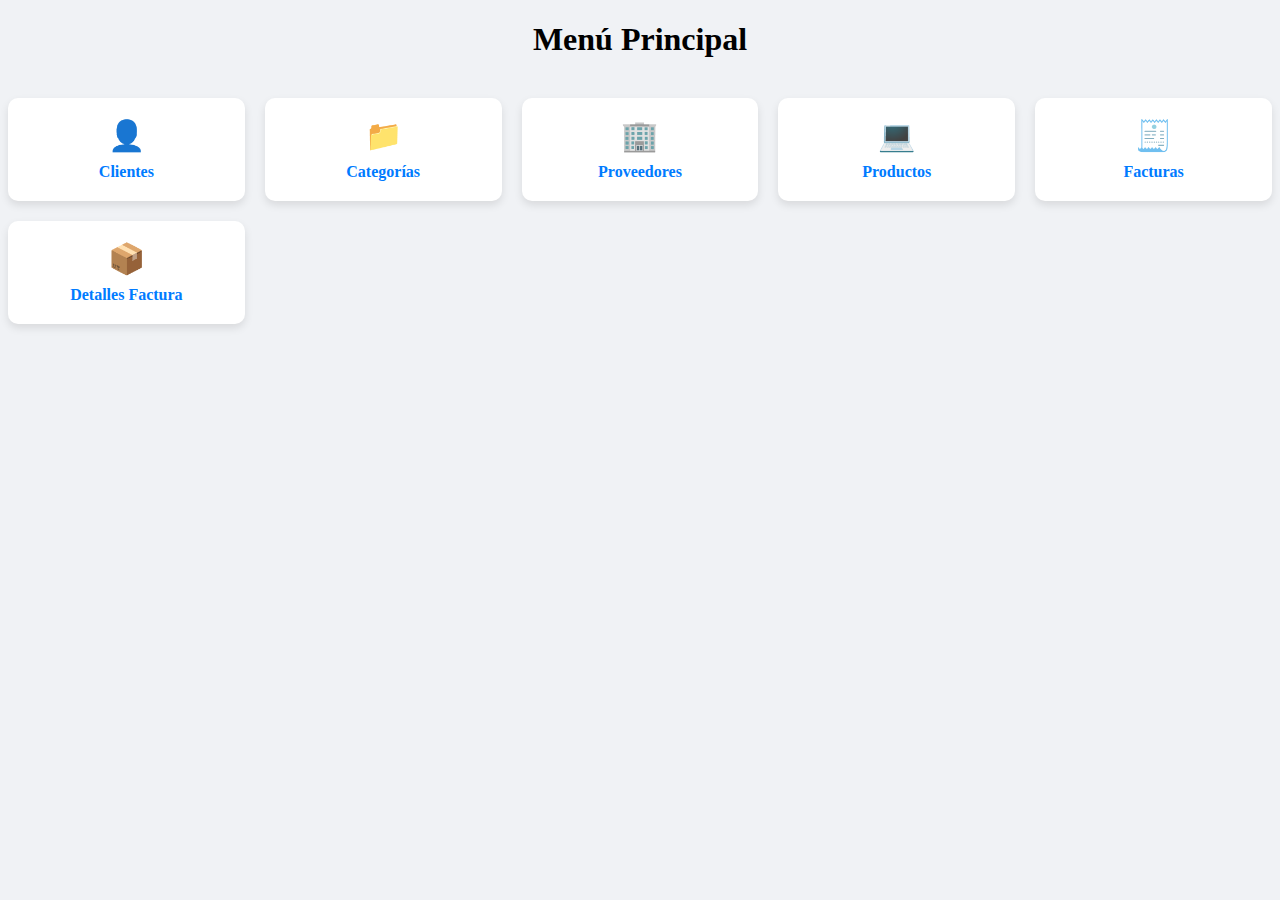
<file: target/classes/templates/index.html>
<!DOCTYPE html>
<html xmlns:th="http://www.thymeleaf.org">
<head>
    <meta charset="UTF-8">
    <title>Menú Principal</title>
    <link rel="stylesheet" th:href="@{/css/estilos.css}" />
    <style>
        body {
            background-color: #f0f2f5;
        }

        .container {
            display: grid;
            grid-template-columns: repeat(auto-fit, minmax(200px, 1fr));
            gap: 20px;
            margin-top: 40px;
        }

        .card {
            background-color: white;
            padding: 20px;
            border-radius: 10px;
            box-shadow: 0 4px 8px rgba(0,0,0,0.1);
            text-align: center;
            transition: transform 0.2s ease-in-out;
        }

        .card:hover {
            transform: scale(1.05);
        }

        .card a {
            text-decoration: none;
            color: #007bff;
            font-weight: bold;
            display: block;
            margin-top: 10px;
        }

        .icon {
            font-size: 30px;
            display: block;
            margin-bottom: 10px;
        }

        h1 {
            text-align: center;
        }
    </style>
</head>
<body>

    <h1>Menú Principal</h1>
    <div class="container">

        <div class="card">
            <span class="icon">👤</span>
            <a th:href="@{/clientes}">Clientes</a>
        </div>

        <div class="card">
            <span class="icon">📁</span>
            <a th:href="@{/categorias}">Categorías</a>
        </div>

        <div class="card">
            <span class="icon">🏢</span>
            <a th:href="@{/proveedores}">Proveedores</a>
        </div>

        <div class="card">
            <span class="icon">💻</span>
            <a th:href="@{/productos}">Productos</a>
        </div>

        <div class="card">
            <span class="icon">🧾</span>
            <a th:href="@{/facturas}">Facturas</a>
        </div>

        <div class="card">
            <span class="icon">📦</span>
            <a th:href="@{/detalles}">Detalles Factura</a>
        </div>

    </div>
</body>
</html>
</file>
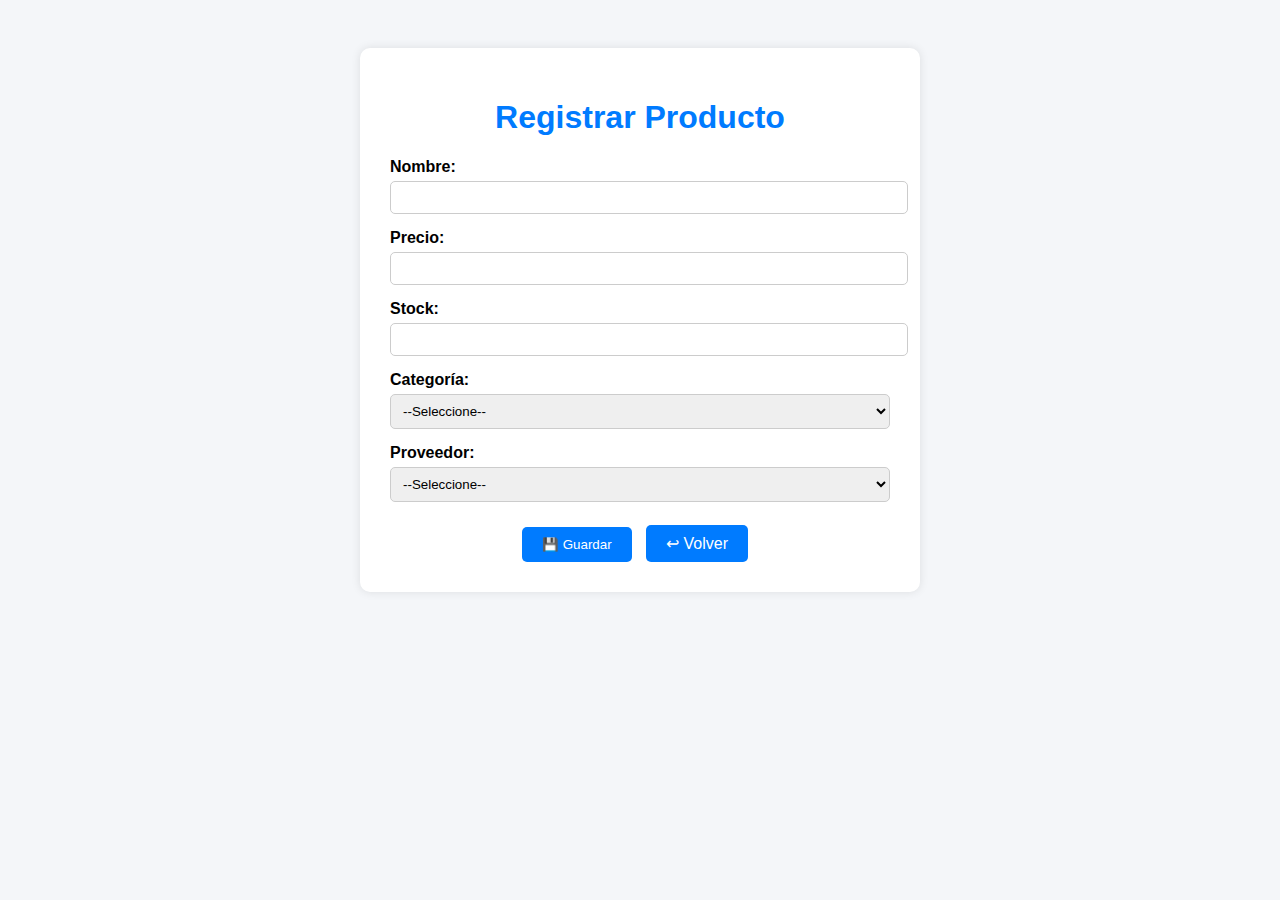
<file: target/classes/templates/formularioProducto.html>
<!DOCTYPE html>
<html xmlns:th="http://www.thymeleaf.org">
<head>
    <meta charset="UTF-8">
    <title>Formulario Producto</title>
    <style>
        body {
            font-family: Arial, sans-serif;
            background-color: #f4f6f9;
            padding: 40px;
        }

        .form-container {
            max-width: 500px;
            margin: auto;
            background-color: #fff;
            padding: 30px;
            border-radius: 10px;
            box-shadow: 0 0 10px rgba(0,0,0,0.1);
        }

        h1 {
            text-align: center;
            color: #007BFF;
        }

        label {
            display: block;
            margin-top: 15px;
            font-weight: bold;
        }

        input, select {
            width: 100%;
            padding: 8px;
            margin-top: 5px;
            border-radius: 5px;
            border: 1px solid #ccc;
        }

        .btn-container {
            text-align: center;
            margin-top: 25px;
        }

        button, a.button {
            background-color: #007BFF;
            color: white;
            border: none;
            padding: 10px 20px;
            border-radius: 5px;
            cursor: pointer;
            text-decoration: none;
            margin-right: 10px;
        }

        button:hover, a.button:hover {
            background-color: #0056b3;
        }

        .error {
            color: red;
            font-size: 0.9em;
        }
    </style>
</head>
<body>
<div class="form-container">
    <h1>Registrar Producto</h1>
    <form th:action="@{/productos/guardar}" th:object="${producto}" method="post">
        <label>Nombre:</label>
        <input type="text" th:field="*{nombre}" />
        <div class="error" th:if="${#fields.hasErrors('nombre')}" th:errors="*{nombre}"></div>

        <label>Precio:</label>
        <input type="number" step="0.01" th:field="*{precio}" />
        <div class="error" th:if="${#fields.hasErrors('precio')}" th:errors="*{precio}"></div>

        <label>Stock:</label>
        <input type="number" th:field="*{stock}" />
        <div class="error" th:if="${#fields.hasErrors('stock')}" th:errors="*{stock}"></div>

        <label>Categoría:</label>
        <select th:field="*{categoria.id}">
            <option value="">--Seleccione--</option>
            <option th:each="cat : ${categorias}" th:value="${cat.id}" th:text="${cat.nombre}"></option>
        </select>
        <div class="error" th:if="${#fields.hasErrors('categoria')}" th:errors="*{categoria}"></div>

        <label>Proveedor:</label>
        <select th:field="*{proveedor.id}">
            <option value="">--Seleccione--</option>
            <option th:each="prov : ${proveedores}" th:value="${prov.id}" th:text="${prov.nombre}"></option>
        </select>
        <div class="error" th:if="${#fields.hasErrors('proveedor')}" th:errors="*{proveedor}"></div>

        <div class="btn-container">
            <button type="submit">💾 Guardar</button>
            <a href="/productos" class="button">↩ Volver</a>
        </div>
    </form>
</div>
</body>
</html>
</file>
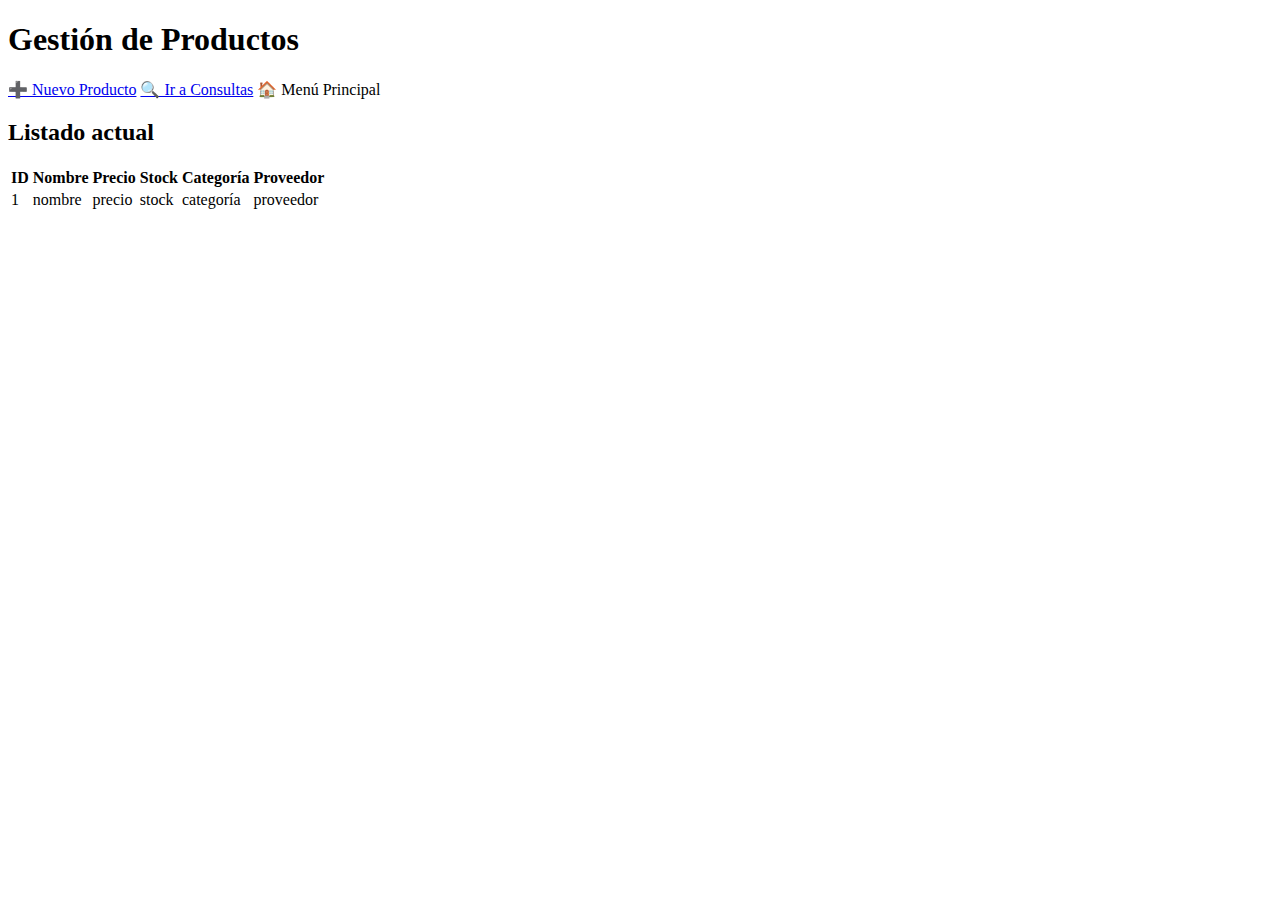
<file: target/classes/templates/listarProductos.html>
<!DOCTYPE html>
<html xmlns:th="http://www.thymeleaf.org">
<head>
    <meta charset="UTF-8">
    <title>Gestión de Productos</title>
<link rel="stylesheet" th:href="@{/css/estilos.css}" />

</head>
<body>

    <h1>Gestión de Productos</h1>

    <div class="btn-container">
        <a href="/productos/nuevo" class="button">➕ Nuevo Producto</a>
        <a href="/productos/consultas" class="button button-secondary">🔍 Ir a Consultas</a>
		<a th:href="@{/}" class="button button-index">🏠 Menú Principal</a>
    </div>

    <h2>Listado actual</h2>
    <table>
        <thead>
            <tr>
                <th>ID</th>
                <th>Nombre</th>
                <th>Precio</th>
                <th>Stock</th>
                <th>Categoría</th>
                <th>Proveedor</th>
            </tr>
        </thead>
        <tbody>
            <tr th:each="prod : ${productos}">
                <td th:text="${prod.id}">1</td>
                <td th:text="${prod.nombre}">nombre</td>
                <td th:text="${prod.precio}">precio</td>
                <td th:text="${prod.stock}">stock</td>
                <td th:text="${prod.categoria.nombre}">categoría</td>
                <td th:text="${prod.proveedor.nombre}">proveedor</td>
            </tr>
        </tbody>
    </table>

</body>
</html>
</file>
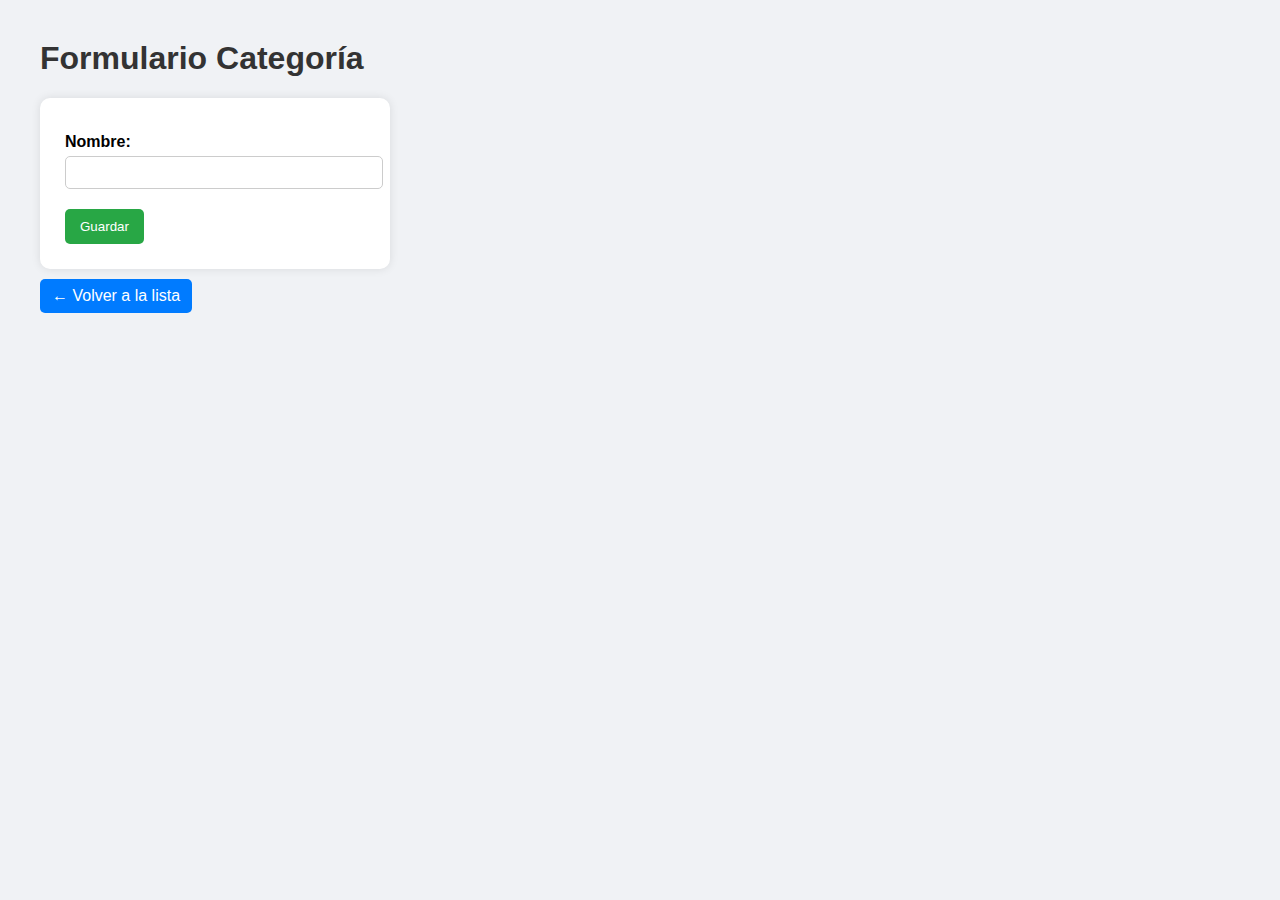
<file: target/classes/templates/categoria/formulario.html>
<!DOCTYPE html>
<html xmlns:th="http://www.thymeleaf.org">
<head>
    <meta charset="UTF-8">
    <title>Nueva Categoría</title>
    <style>
        body {
            font-family: Arial, sans-serif;
            margin: 40px;
            background-color: #f0f2f5;
        }

        h1 {
            color: #333;
        }

        form {
            background-color: #fff;
            padding: 25px;
            width: 300px;
            border-radius: 10px;
            box-shadow: 0 0 10px rgba(0,0,0,0.1);
        }

        label {
            display: block;
            margin-top: 10px;
            font-weight: bold;
        }

        input[type="text"] {
            width: 100%;
            padding: 8px;
            margin-top: 5px;
            border: 1px solid #ccc;
            border-radius: 5px;
        }

        button {
            margin-top: 20px;
            background-color: #28a745;
            color: white;
            padding: 10px 15px;
            border: none;
            border-radius: 5px;
            cursor: pointer;
        }

        button:hover {
            background-color: #218838;
        }

        .btn-back {
            margin-top: 10px;
            display: inline-block;
            background-color: #007bff;
            color: white;
            padding: 8px 12px;
            text-decoration: none;
            border-radius: 5px;
        }

        .btn-back:hover {
            background-color: #0056b3;
        }
    </style>
</head>
<body>

<h1>Formulario Categoría</h1>

<form th:action="@{/categorias/guardar}" th:object="${categoria}" method="post">
    <label>Nombre:</label>
    <input type="text" th:field="*{nombre}" required/>

    <button type="submit">Guardar</button>
</form>

<a th:href="@{/categorias}" class="btn-back">← Volver a la lista</a>

</body>
</html>
</file>
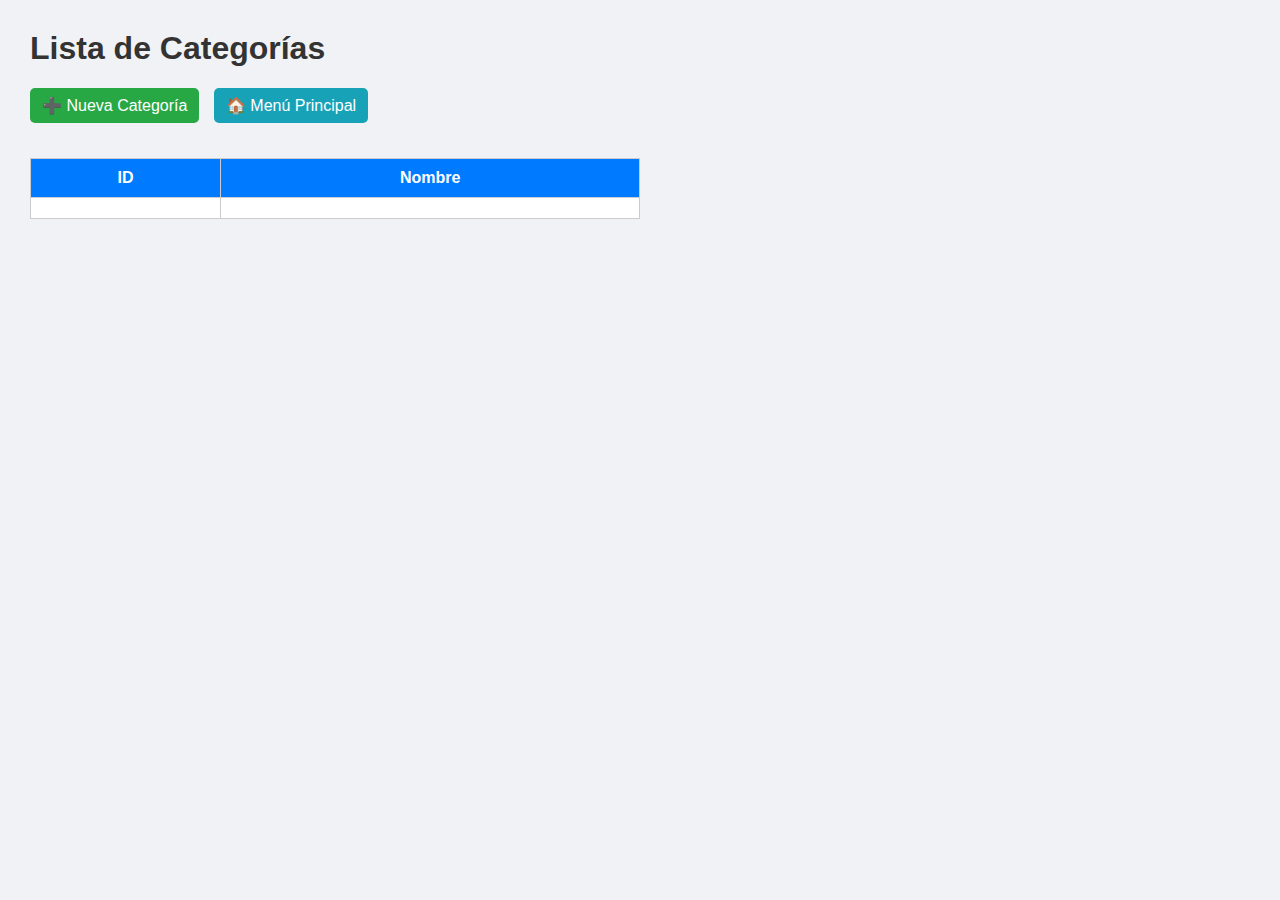
<file: target/classes/templates/categoria/listar.html>
<!DOCTYPE html>
<html xmlns:th="http://www.thymeleaf.org">
<head>
    <meta charset="UTF-8">
    <title>Lista de Categorías</title>
    <style>
        body {
            font-family: Arial, sans-serif;
            margin: 30px;
            background-color: #f0f2f5;
        }

        h1 {
            color: #333;
        }

        table {
            width: 50%;
            border-collapse: collapse;
            margin-top: 20px;
            background-color: #fff;
        }

        th, td {
            border: 1px solid #ccc;
            padding: 10px;
            text-align: center;
        }

        th {
            background-color: #007bff;
            color: white;
        }

        .btn {
            display: inline-block;
            padding: 8px 12px;
            background-color: #28a745;
            color: white;
            text-decoration: none;
            border-radius: 5px;
            margin-bottom: 15px;
        }

        .btn:hover {
            background-color: #218838;
        }

        .btn-index {
            background-color: #17a2b8;
            margin-left: 10px;
        }

        .btn-index:hover {
            background-color: #138496;
        }
    </style>
</head>
<body>

<h1>Lista de Categorías</h1>

<a th:href="@{/categorias/nuevo}" class="btn">➕ Nueva Categoría</a>
<a th:href="@{/}" class="btn btn-index">🏠 Menú Principal</a>

<table>
    <thead>
        <tr>
            <th>ID</th>
            <th>Nombre</th>
        </tr>
    </thead>
    <tbody>
        <tr th:each="cat : ${categorias}">
            <td th:text="${cat.id}"></td>
            <td th:text="${cat.nombre}"></td>
        </tr>
    </tbody>
</table>

</body>
</html>
</file>
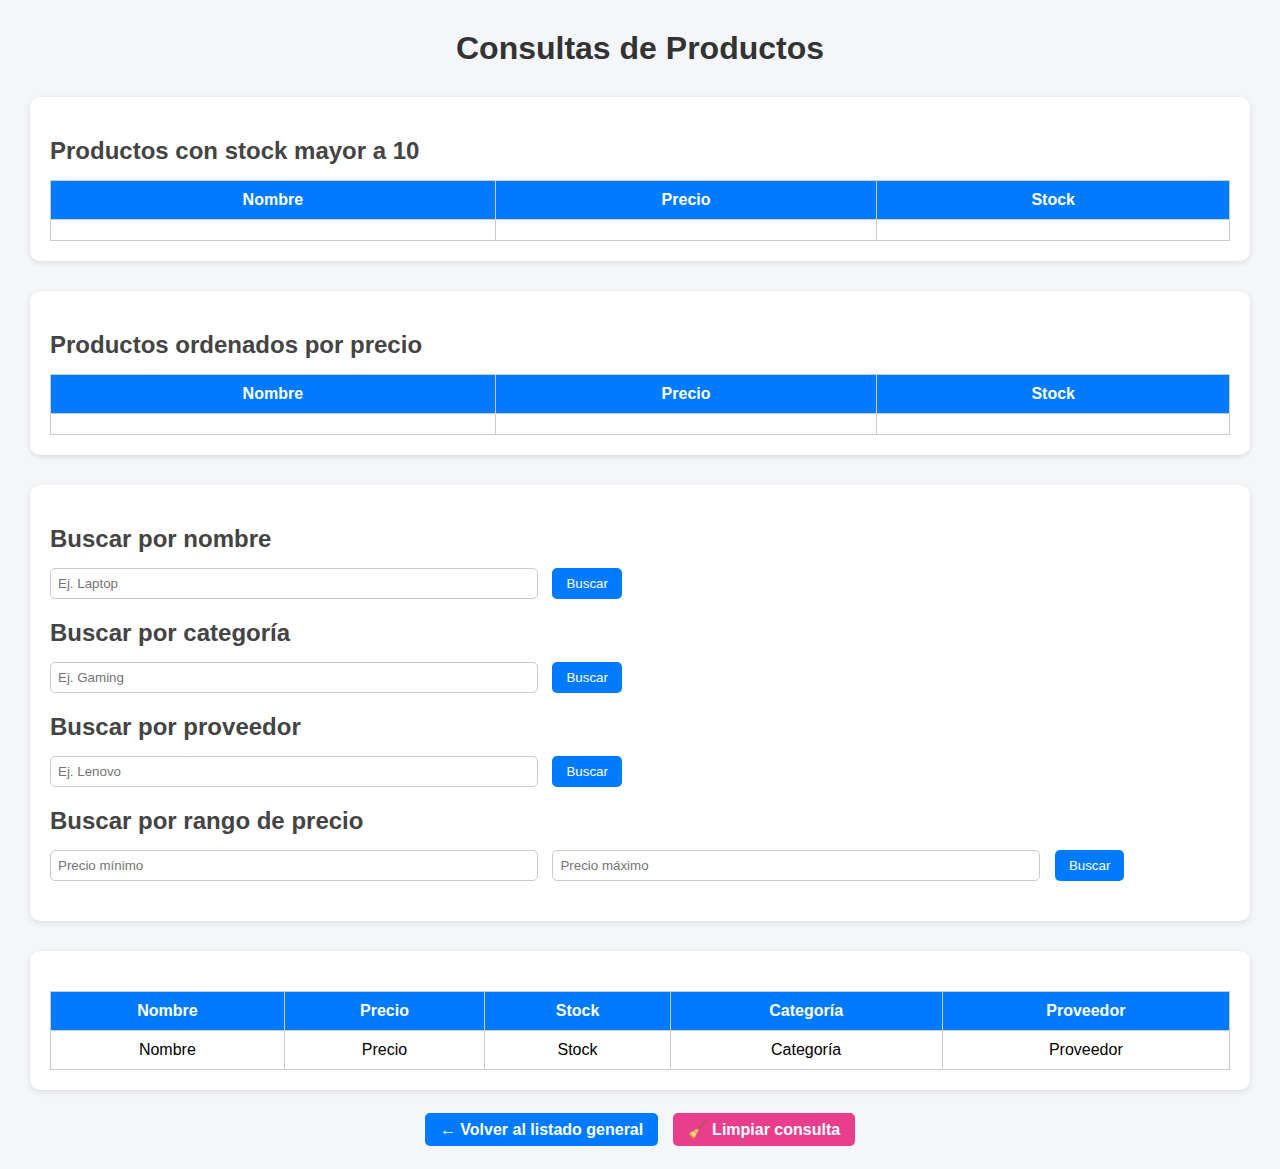
<file: target/classes/templates/producto/consultas.html>
<!DOCTYPE html>
<html xmlns:th="http://www.thymeleaf.org">
<head>
    <meta charset="UTF-8">
    <title>Consultas de Productos</title>
    <link rel="stylesheet" th:href="@{/css/estilos.css}" />
    <style>
        body {
            font-family: 'Segoe UI', sans-serif;
            background-color: #f4f6f9;
            margin: 30px;
        }

        h1 {
            text-align: center;
            color: #333;
            margin-bottom: 30px;
        }

        .seccion {
            background: #fff;
            padding: 20px;
            margin-bottom: 30px;
            border-radius: 10px;
            box-shadow: 0 2px 6px rgba(0,0,0,0.1);
        }

        h2 {
            color: #444;
            margin-bottom: 15px;
        }

        table {
            width: 100%;
            border-collapse: collapse;
            margin-top: 10px;
        }

        th, td {
            border: 1px solid #ccc;
            padding: 10px;
            text-align: center;
        }

        th {
            background-color: #007bff;
            color: white;
        }

        form {
            margin-bottom: 20px;
        }

        input {
            padding: 7px;
            width: 40%;
            border-radius: 5px;
            border: 1px solid #ccc;
            margin-right: 10px;
        }

        button {
            padding: 8px 14px;
            background-color: #007bff;
            color: white;
            border: none;
            border-radius: 5px;
            cursor: pointer;
        }

        button:hover {
            background-color: #0056b3;
        }

        .btn {
            padding: 8px 15px;
            border-radius: 5px;
            text-decoration: none;
            font-weight: bold;
        }

        .btn-back {
            background-color: #007bff;
            color: white;
            margin-right: 10px;
        }

        .btn-clear {
            background-color: #e83e8c;
            color: white;
        }

        .btn-back:hover {
            background-color: #0056b3;
        }

        .btn-clear:hover {
            background-color: #c82361;
        }

        .acciones {
            text-align: center;
            margin-top: 20px;
        }
    </style>
</head>
<body>

<h1>Consultas de Productos</h1>

<div class="seccion">
    <h2>Productos con stock mayor a 10</h2>
    <table>
        <tr><th>Nombre</th><th>Precio</th><th>Stock</th></tr>
        <tr th:each="p : ${stockMayorA10}">
            <td th:text="${p.nombre}"></td>
            <td th:text="${p.precio}"></td>
            <td th:text="${p.stock}"></td>
        </tr>
    </table>
</div>

<div class="seccion">
    <h2>Productos ordenados por precio</h2>
    <table>
        <tr><th>Nombre</th><th>Precio</th><th>Stock</th></tr>
        <tr th:each="p : ${ordenadosPrecio}">
            <td th:text="${p.nombre}"></td>
            <td th:text="${p.precio}"></td>
            <td th:text="${p.stock}"></td>
        </tr>
    </table>
</div>

<div class="seccion">
    <h2>Buscar por nombre</h2>
    <form th:action="@{/productos/consultas/nombre}" method="get">
        <input type="text" name="nombre" placeholder="Ej. Laptop" required>
        <button type="submit">Buscar</button>
    </form>

    <h2>Buscar por categoría</h2>
    <form th:action="@{/productos/consultas/categoria}" method="get">
        <input type="text" name="categoria" placeholder="Ej. Gaming" required>
        <button type="submit">Buscar</button>
    </form>

    <h2>Buscar por proveedor</h2>
    <form th:action="@{/productos/consultas/proveedor}" method="get">
        <input type="text" name="proveedor" placeholder="Ej. Lenovo" required>
        <button type="submit">Buscar</button>
    </form>

    <h2>Buscar por rango de precio</h2>
    <form th:action="@{/productos/consultas/rango}" method="get">
        <input type="number" name="min" step="0.01" placeholder="Precio mínimo" required>
        <input type="number" name="max" step="0.01" placeholder="Precio máximo" required>
        <button type="submit">Buscar</button>
    </form>
</div>

<div class="seccion" th:if="${resultado != null}">
    <h2 th:text="${titulo}"></h2>
    <table>
        <tr>
            <th>Nombre</th><th>Precio</th><th>Stock</th><th>Categoría</th><th>Proveedor</th>
        </tr>
        <tr th:each="p : ${resultado}">
            <td th:text="${p.nombre}">Nombre</td>
            <td th:text="${p.precio}">Precio</td>
            <td th:text="${p.stock}">Stock</td>
            <td th:text="${p.categoria.nombre}">Categoría</td>
            <td th:text="${p.proveedor.nombre}">Proveedor</td>
        </tr>
    </table>
</div>

<div class="acciones">
    <a th:href="@{/productos}" class="btn btn-back">← Volver al listado general</a>
    <a th:href="@{/productos/consultas}" class="btn btn-clear">🧹 Limpiar consulta</a>
</div>

</body>
</html>
</file>
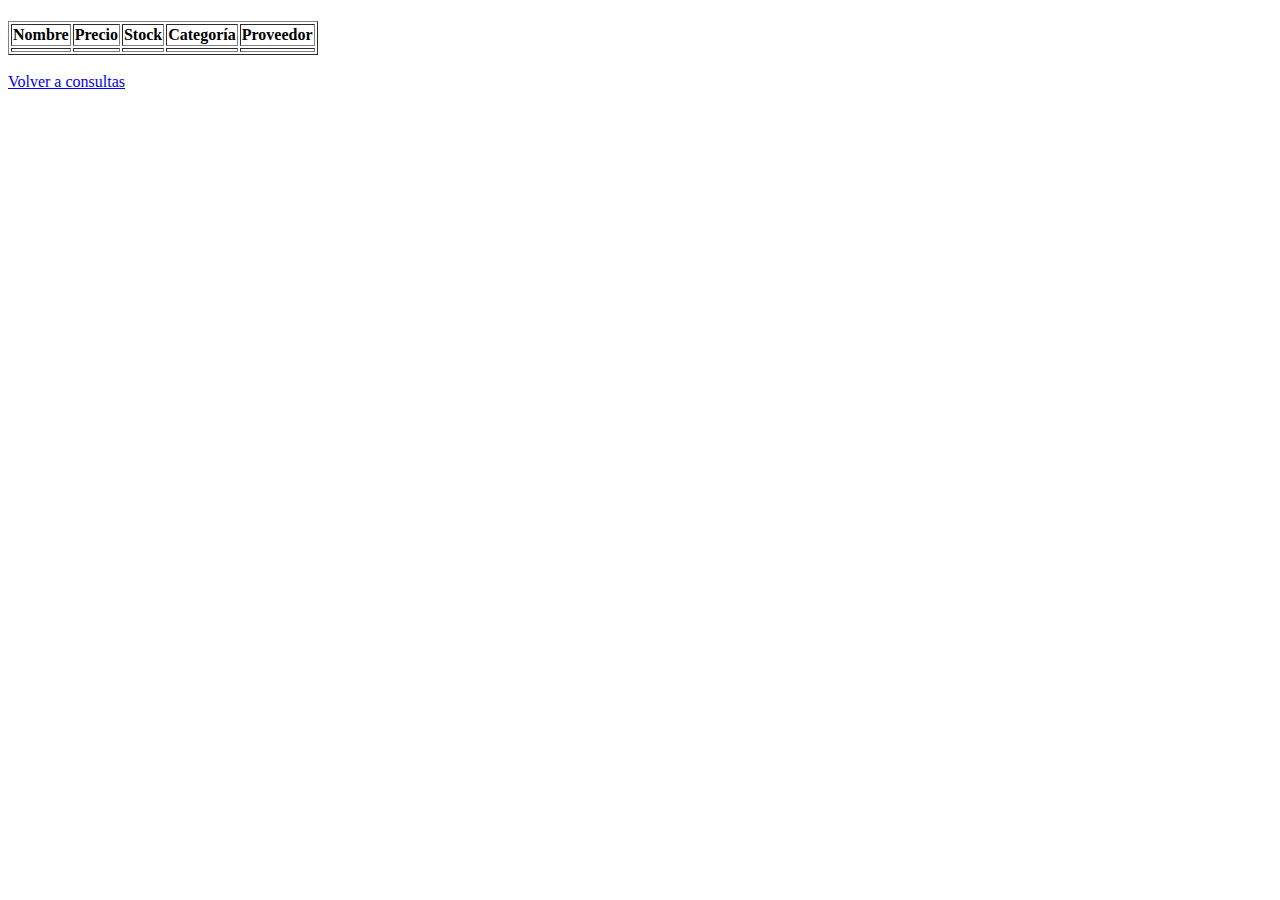
<file: target/classes/templates/producto/resultadoConsulta.html>
<!DOCTYPE html>
<html xmlns:th="http://www.thymeleaf.org">
<head><title>Resultado</title></head>
<body>
<h1 th:text="'Resultados por ' + ${tipo}"></h1>

<table border="1">
    <tr>
        <th>Nombre</th>
        <th>Precio</th>
        <th>Stock</th>
        <th>Categoría</th>
        <th>Proveedor</th>
    </tr>
    <tr th:each="p : ${resultado}">
        <td th:text="${p.nombre}"></td>
        <td th:text="${p.precio}"></td>
        <td th:text="${p.stock}"></td>
        <td th:text="${p.categoria.nombre}"></td>
        <td th:text="${p.proveedor.nombre}"></td>
    </tr>
</table>

<br><a href="/productos/consultas">Volver a consultas</a>
</body>
</html>
</file>
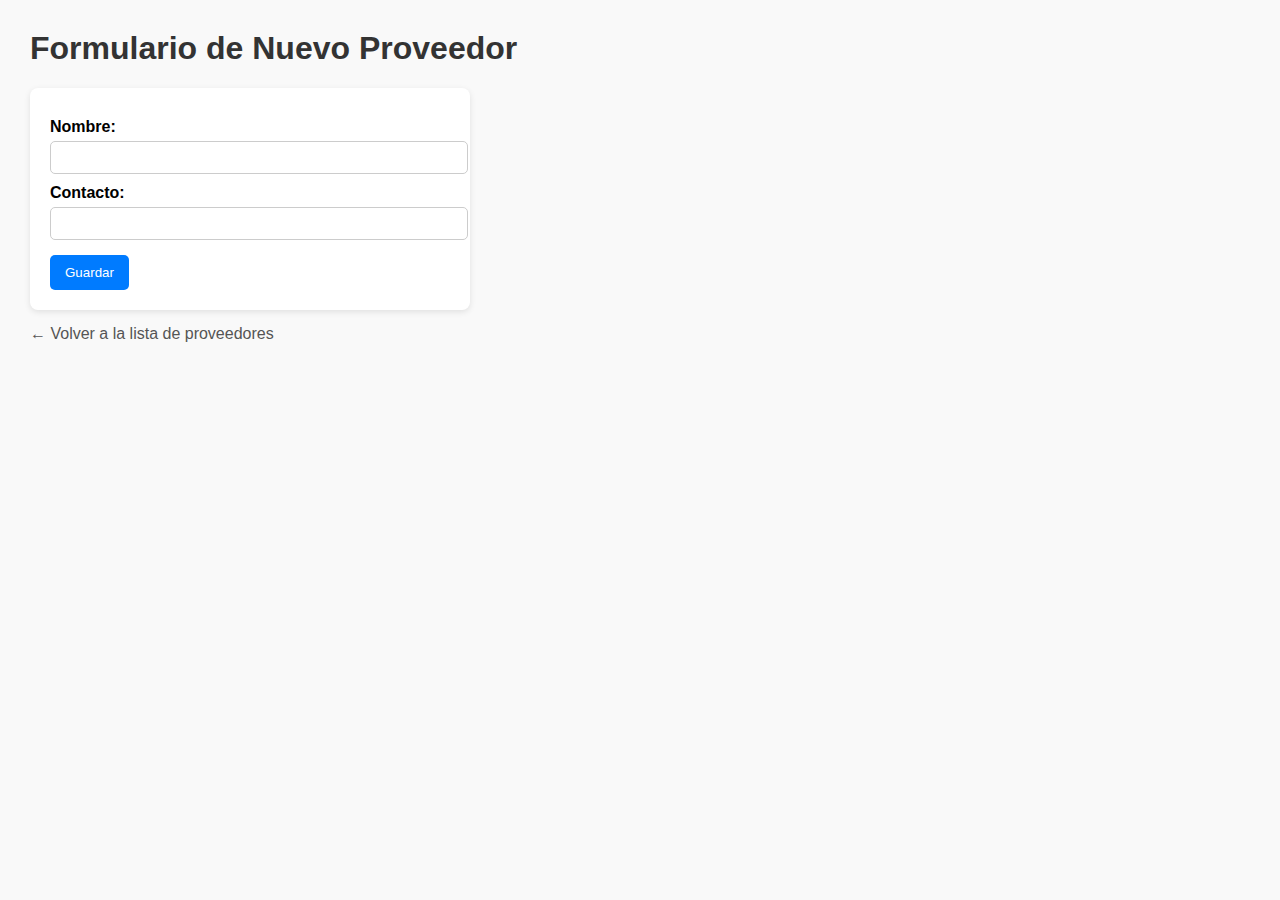
<file: target/classes/templates/proveedor/formulario.html>
<!DOCTYPE html>
<html xmlns:th="http://www.thymeleaf.org">
<head>
    <meta charset="UTF-8">
    <title>Nuevo Proveedor</title>
    <style>
        body {
            font-family: Arial, sans-serif;
            margin: 30px;
            background-color: #f9f9f9;
        }

        h1 {
            color: #333;
        }

        form {
            background-color: #fff;
            padding: 20px;
            border-radius: 8px;
            box-shadow: 0 2px 6px rgba(0,0,0,0.1);
            max-width: 400px;
        }

        label {
            display: block;
            margin-top: 10px;
            font-weight: bold;
        }

        input {
            width: 100%;
            padding: 8px;
            margin-top: 5px;
            border: 1px solid #ccc;
            border-radius: 5px;
        }

        .btn {
            margin-top: 15px;
            padding: 10px 15px;
            background-color: #007bff;
            color: white;
            border: none;
            border-radius: 5px;
            cursor: pointer;
        }

        .btn:hover {
            background-color: #0056b3;
        }

        .back-link {
            display: inline-block;
            margin-top: 15px;
            color: #555;
            text-decoration: none;
        }

        .back-link:hover {
            text-decoration: underline;
        }
    </style>
</head>
<body>

<h1>Formulario de Nuevo Proveedor</h1>

<form th:action="@{/proveedores/guardar}" th:object="${proveedor}" method="post">
    <label>Nombre:</label>
    <input type="text" th:field="*{nombre}" required/>

    <label>Contacto:</label>
    <input type="text" th:field="*{contacto}" required/>

    <button type="submit" class="btn">Guardar</button>
</form>

<a th:href="@{/proveedores}" class="back-link">← Volver a la lista de proveedores</a>

</body>
</html>
</file>
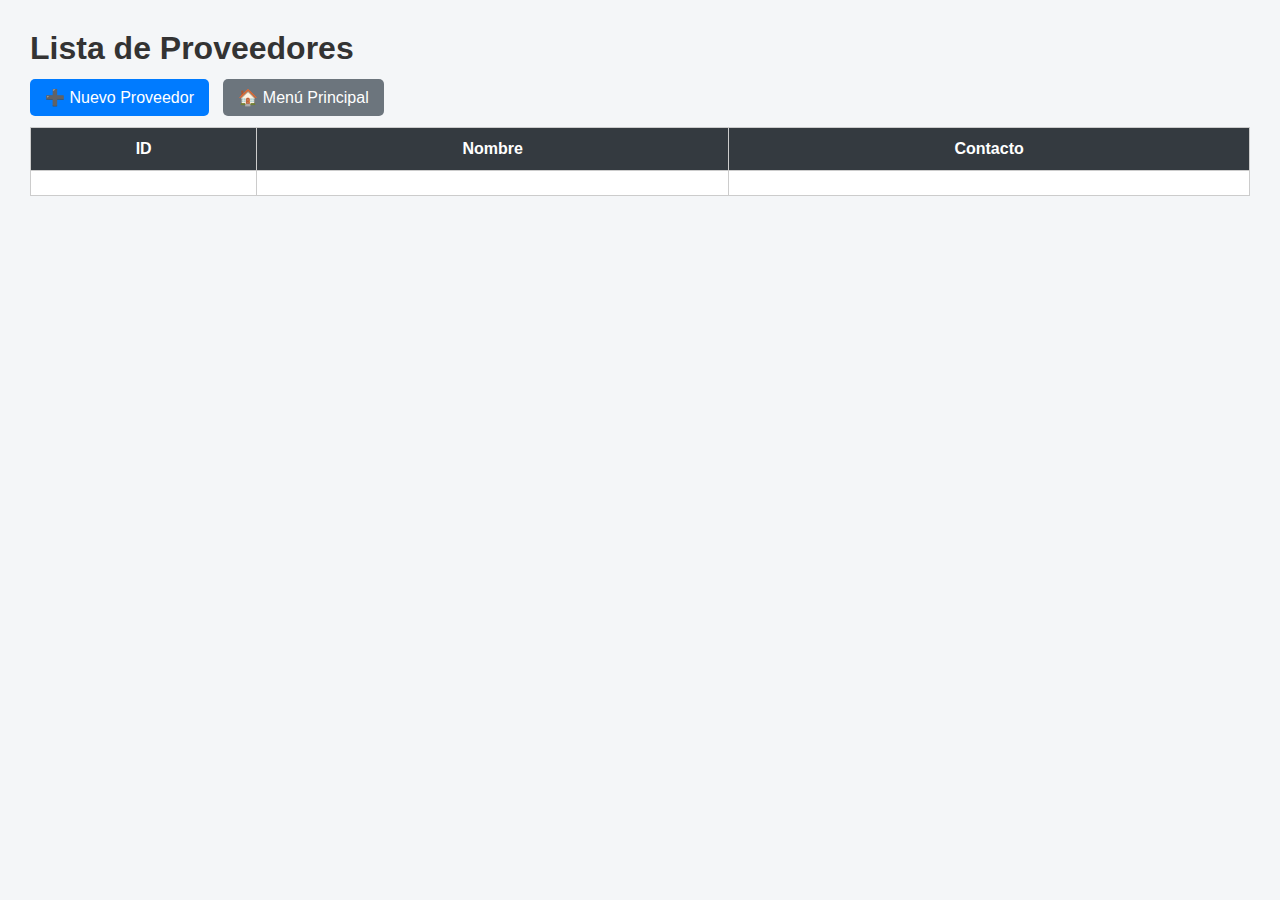
<file: target/classes/templates/proveedor/listar.html>
<!DOCTYPE html>
<html xmlns:th="http://www.thymeleaf.org">
<head>
    <meta charset="UTF-8">
    <title>Lista de Proveedores</title>
    <style>
        body {
            font-family: Arial, sans-serif;
            margin: 30px;
            background-color: #f4f6f8;
        }

        h1 {
            color: #333;
        }

        .btn-container {
            margin-bottom: 20px;
        }

        .button {
            padding: 10px 15px;
            text-decoration: none;
            background-color: #007bff;
            color: white;
            border-radius: 5px;
            margin-right: 10px;
        }

        .button:hover {
            background-color: #0056b3;
        }

        .button-secondary {
            background-color: #6c757d;
        }

        table {
            width: 100%;
            border-collapse: collapse;
            background-color: white;
        }

        th, td {
            border: 1px solid #ccc;
            padding: 12px;
            text-align: center;
        }

        th {
            background-color: #343a40;
            color: white;
        }
    </style>
</head>
<body>

<h1>Lista de Proveedores</h1>

<div class="btn-container">
    <a th:href="@{/proveedores/nuevo}" class="button">➕ Nuevo Proveedor</a>
    <a th:href="@{/}" class="button button-secondary">🏠 Menú Principal</a>
</div>

<table>
    <thead>
        <tr>
            <th>ID</th>
            <th>Nombre</th>
            <th>Contacto</th>
        </tr>
    </thead>
    <tbody>
        <tr th:each="prov : ${proveedores}">
            <td th:text="${prov.id}"></td>
            <td th:text="${prov.nombre}"></td>
            <td th:text="${prov.contacto}"></td>
        </tr>
    </tbody>
</table>

</body>
</file>
